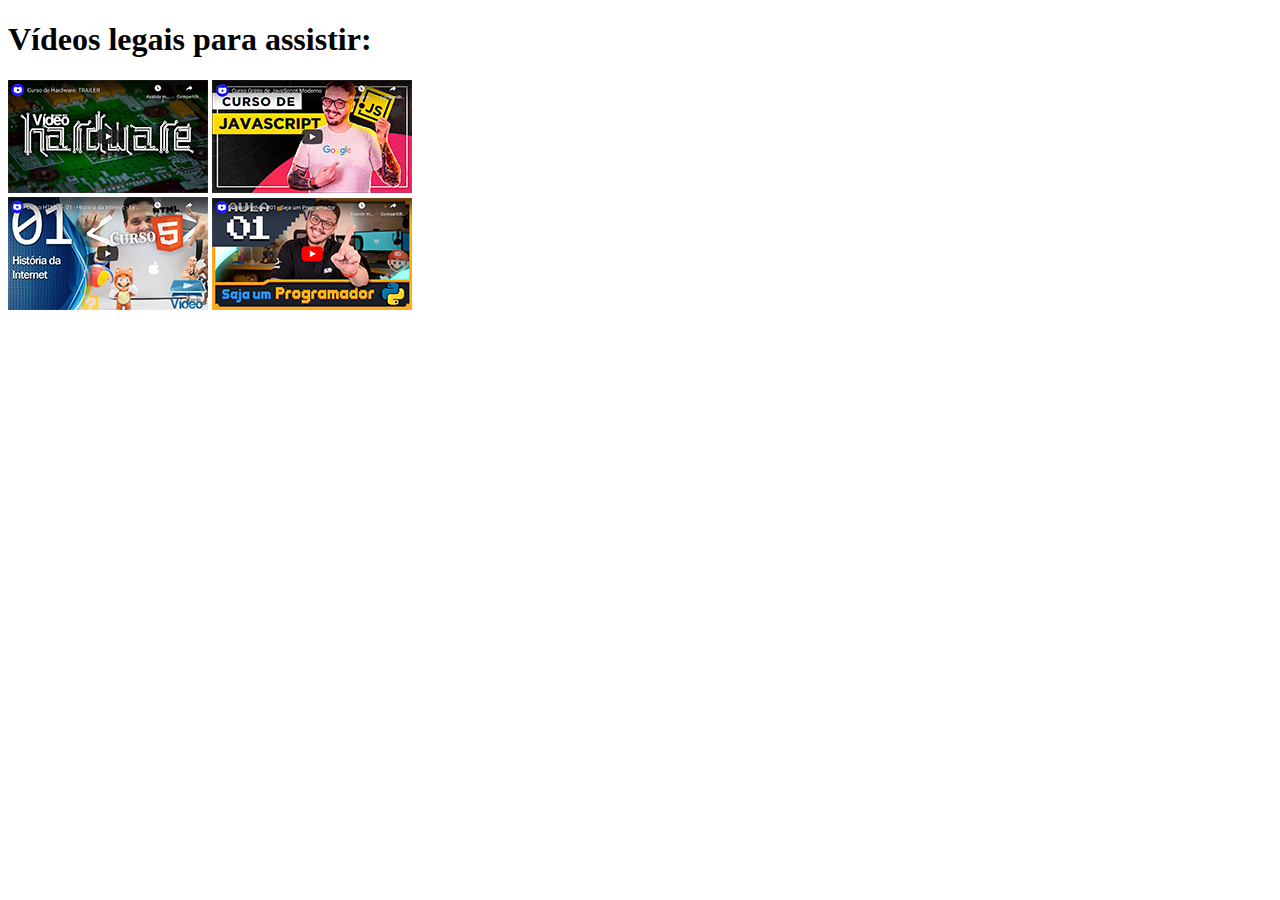
<file: Desafio 09/index.html>
<!DOCTYPE html>
<html lang="pt-br">
<head>
    <meta charset="UTF-8">
    <meta name="viewport" content="width=device-width, initial-scale=1.0">
    <link rel="shortcut icon" href="Imagens/favicon.ico" type="image/x-icon">
    <title>Meus Vídeos</title>
</head>
<body>
    <h1>Vídeos legais para assistir:</h1>
    <p class="meio">
        <a href="pag2.html"target="_self"><img src="Imagens/thumb-hardware.png" alt="Curso HTML"></a>
        <a href="pag3.html" target="_self"><img src="Imagens/thumb-js.png" alt="Curso HTML"></a> <br>
        <a href="pag4.html" target="_self"><img src="Imagens/thumb-html.png" alt="Curso HTML"></a>
        <a href="pag5.html" target="_self"><img src="Imagens/thumb-python.png" alt="Curso HTML" ></a>
    </p> 
</body>
</html>
</file>
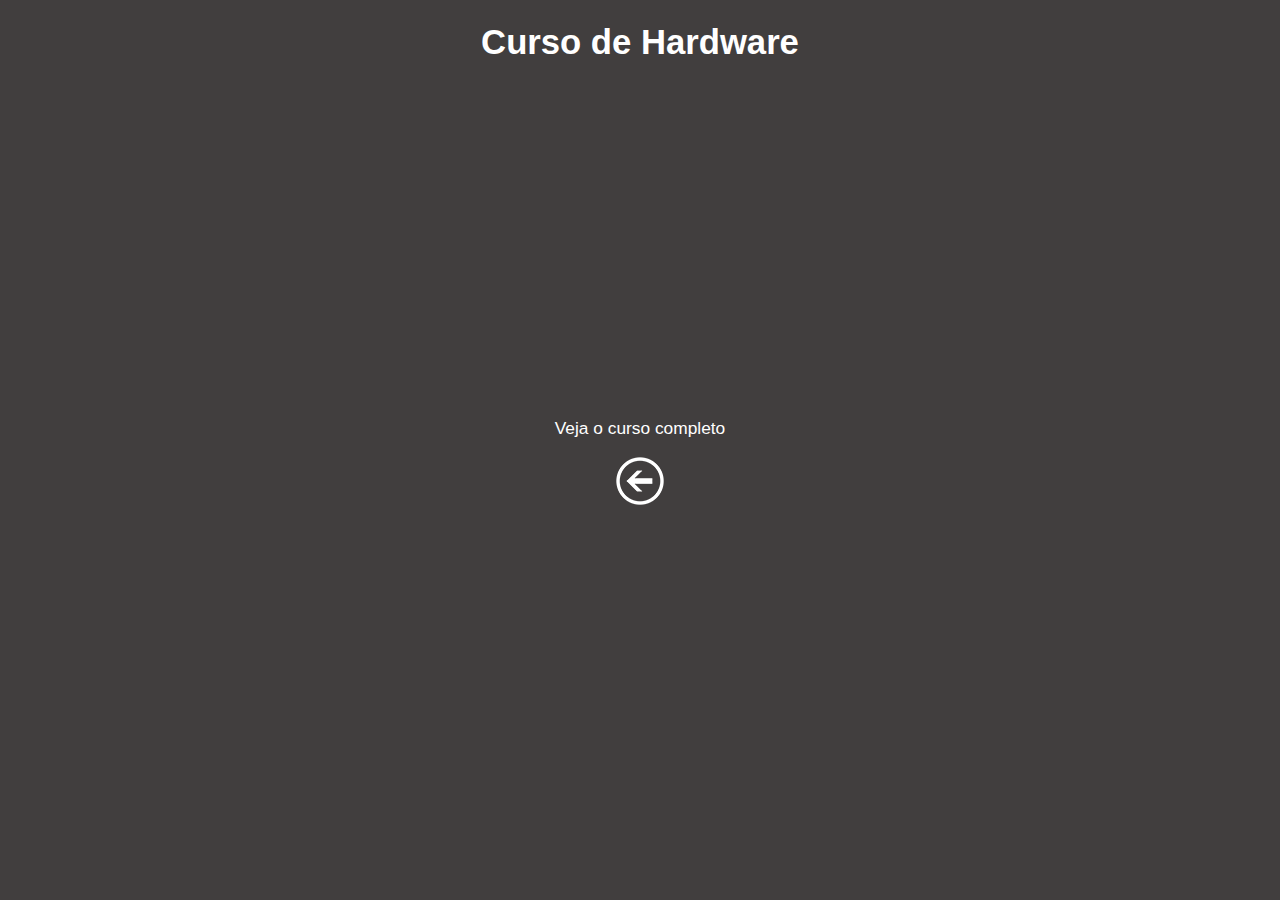
<file: Desafio 09/pag2.html>
<!DOCTYPE html>
<html lang="pt-br">
<head>
    <meta charset="UTF-8">
    <meta name="viewport" content="width=device-width, initial-scale=1.0">
    <link rel="shortcut icon" href="Imagens/favicon.ico" type="image/x-icon">
    <title>Hardware</title>
    <link rel="stylesheet" href="style.css">
</head>
<body>
    <h1>Curso de Hardware</h1>
    
    <iframe width="560" height="315" src="https://www.youtube.com/embed/iT6E92Kt38o" frameborder="0" allow="accelerometer; autoplay; encrypted-media; gyroscope; picture-in-picture" allowfullscreen></iframe>

    <p class="meio">
        <a href="https://www.youtube.com/playlist?list=PLHz_AreHm4dn1JHgN9wpbIUhzZmycYQXW" target="_blank">Veja o curso completo</a>
    </p>

    <p class="meio"><a href="index.html"><img src="Imagens/voltar.png" alt="Voltar"></a>
    </p>
</body>
</html>
</file>
<file: Desafio 09/style.css>
body {
    background-color: rgb(65, 62, 62);
    color: white;
    font: 13pt Arial;
}

h1 {
    text-align: center;
}

a:link, a:visited, a:active {
    color: white;
    text-decoration: none;
}

a:hover {
    text-decoration: underline;
}

p.meio {
    text-align: center;
}

iframe {
    display: block;
    margin: auto;
}
</file>
